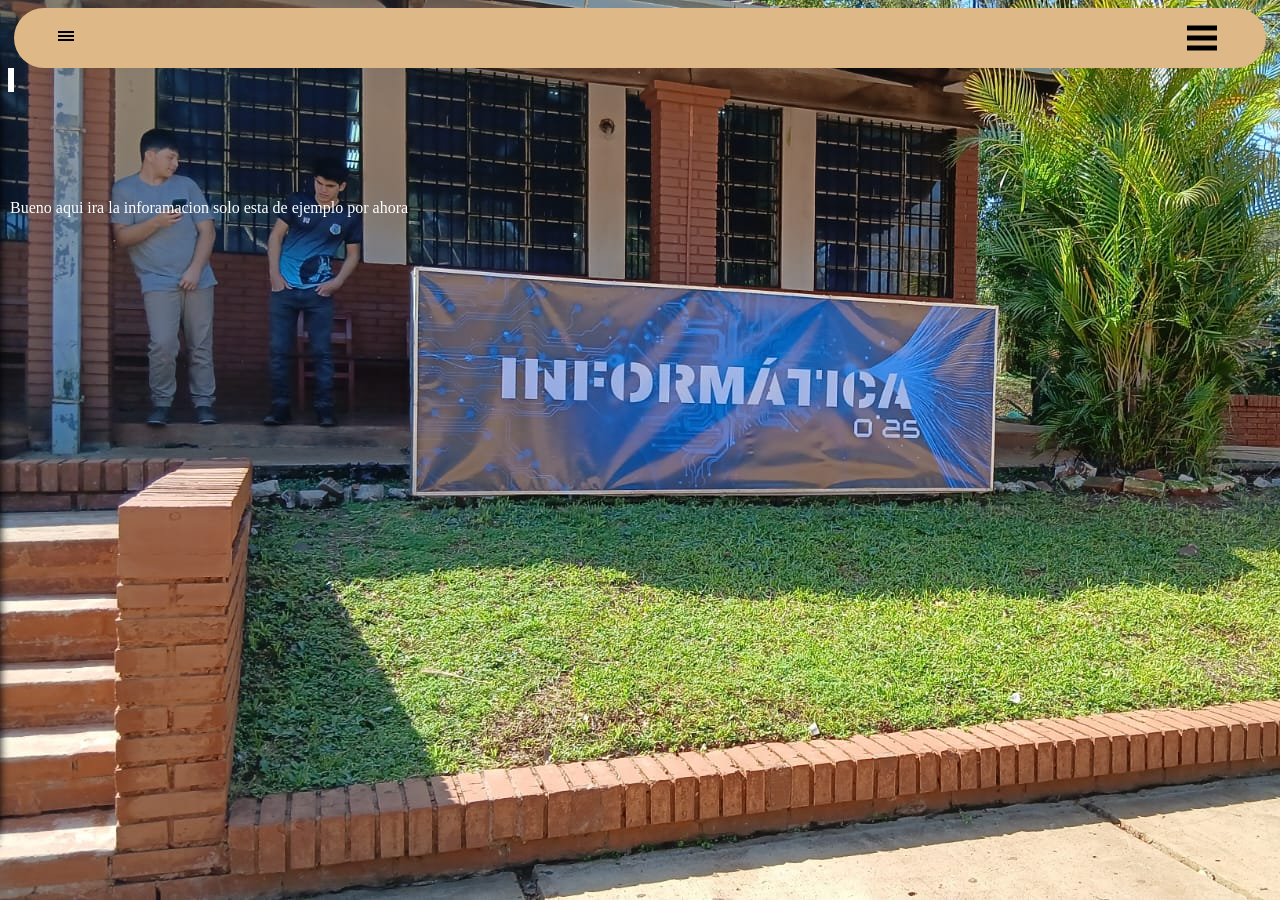
<file: Index.HTML>
<!DOCTYPE html>
<html lang="es">
<head>
<!--Definir el titulo-->
    <title>Document</title>
    <script src="acciones.js" defer></script>
    <link rel="stylesheet" href="se ve bine.css">
   <nav class="menu">
        <div class="contenedor">
           <figure class="figura">
                <img src="./Iconos/Abrir.svg" class="menu"> 
           </figure>
           <label class="check">
                <input type="checkbox" id="menu_check" class="menu_check">
           </label>
           <ul class="lista">
                <li class="item_list">
                    <a href="#" class="list_link">depemde de ustedes</a>
                </li>
                <li class="item_list">
                    <a href="#" class="list_link">depemde de ustedes</a>
                </li>
                <li class="item_list">
                    <a href="#" class="list_link">depemde de ustedes</a>
                </li>
           </ul>
        </div>
   </nav>
</head>
<body>
    <table>
    <tr>
        <td>
          <br><p id="tx1">Bueno aqui ira la inforamacion solo esta de ejemplo por ahora</p>
        </td>
    </table>
</body>
</html>
</file>
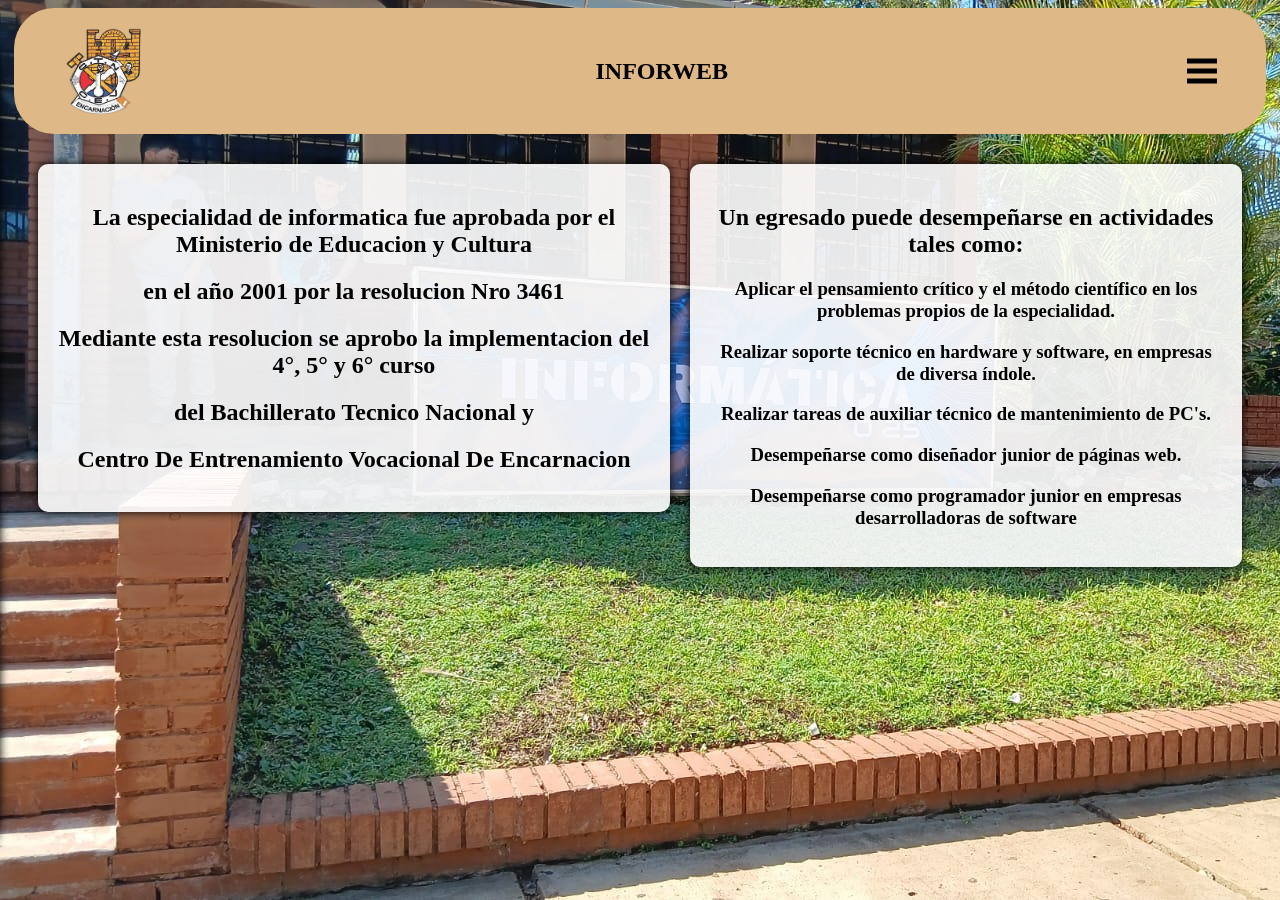
<file: index.html>
<!DOCTYPE html>
<html lang="es">
<head>
<!--Definir el titulo-->
    <title>InforWeb</title>
    <script src="acciones.js" defer></script>
    <link rel="stylesheet" href="se ve bine.css">
   <nav class="menu">
        <div class="contenedor">
           <figure class="figura">
                <img src="Iconos/icono.png" class="menu_img"> 
           </figure>
           <label class="check">
                <input type="checkbox" id="menu_check" class="menu_check">
           </label>
           <h1 class="mencion1"> 
                INFORWEB
           </h1>
           <ul class="lista">
                <li class="item_list">
                    <a href="horarios.html" class="list_link">Horarios</a>
                </li>
                <li class="item_list">
                    <a href="Egresados.html" class="list_link">Egresados</a>
                </li>
                <li class="item_list">
                    <a href="materiales.html" class="list_link">Materiales</a>
                </li>
           </ul>
        </div>
   </nav>
</head>
<body>
<main>
<div class="columna" style="height: 60%;">
    <h2>
        La especialidad de informatica fue aprobada por el Ministerio de Educacion y Cultura 
    </h2>
    <h2>
        en el año 2001 por la resolucion Nro 3461
    </h2>
    <h2>
        Mediante esta resolucion se aprobo la implementacion del 4°, 5° y 6° curso</h2>
    <h2>
        del Bachillerato Tecnico Nacional y 
    </h2>
    <h2>
        Centro De Entrenamiento Vocacional De Encarnacion
    </h2>
</div>
<div class="columna" padding="14px">
    <h2>
        Un egresado puede desempeñarse en actividades tales como:
    </h2>
    <h3>
    Aplicar el pensamiento crítico y el método científico en los problemas propios de la especialidad.
    </h3>
    <h3>
    Realizar soporte técnico en hardware y software, en empresas de diversa índole.
    </h3>
    <h3>
    Realizar tareas de auxiliar técnico de mantenimiento de PC's.
    </h3>
    <h3>
    Desempeñarse como diseñador junior de páginas web.
    </h3>
    <h3>
    Desempeñarse como programador junior en empresas desarrolladoras de software
    </h3>
</div>
</main>
</body>
</html>
</file>
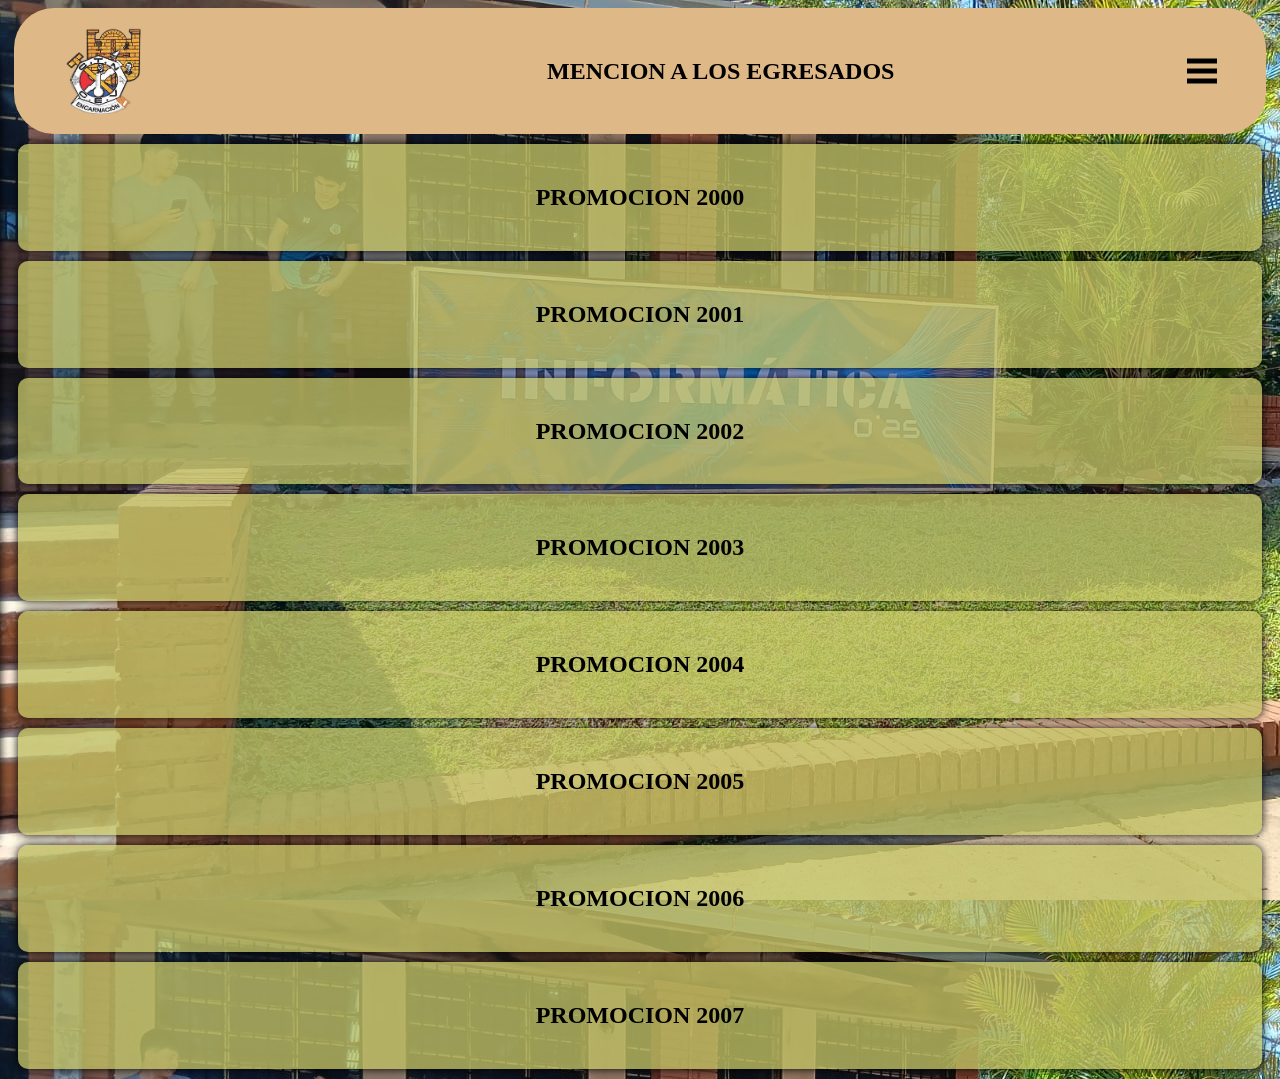
<file: Egresados.html>
<!DOCTYPE html>
<html lang="es">
<head>
<!--Definir el titulo-->
    <title>InforWeb-Egresados</title>
    <script src="acciones.js" defer></script>
    <link rel="stylesheet" href="se ve bine.css">
   <nav class="menu">
        <div class="contenedor">
           <figure class="figura">
                <img src="Iconos/icono.png" class="menu_img"> 
           </figure>
		    <h1 class="mencion2" >
			MENCION A LOS EGRESADOS
			</h1>
           <label class="check">
                <input type="checkbox" id="menu_check" class="menu_check">
           </label>
		  
           <ul class="lista">
                <li class="item_list">
                    <a href="index.html" class="list_link">Inicio</a>
                </li>
                <li class="item_list">
                    <a href="horarios.html" class="list_link">Horarios</a>
                </li>
                <li class="item_list">
                    <a href="materiales.html" class="list_link">Materiales</a>
                </li>
           </ul>
        </div>
   </nav>
</head>
<body>
 <a href="javascript:void(0);" onclick="toggleTable('tp')">
	<div class="hc" id="hs">
	<h2>PROMOCION 2000</h2>
	</div>
</a>
	<center>
	<table style="display: none;" id="tp" border="1" width="1000" height="">
		<tr><th colspan="3">PLANILLA DE EGRESADOS</th></tr>
		<tr><td colspan="3" style="text-align: center;"><b>Promocion Año 2000</b></td></tr>
		<tr><td colspan="2"><b>ESPECIALIDAD: Informática</b></td><td><b>SECCIÓN: A</b></td></tr>
		<tr><td width="20"><b>Nº</b></td><td><b>Nombre</b></td><td><b>Apellido</b></td></tr>
		<tr><td>1.</td><td></td><td></td></tr>
		<tr><td>2.</td><td></td><td></td></tr>
		<tr><td>3.</td><td></td><td></td></tr>
		<tr><td>4.</td><td></td><td></td></tr>
		<tr><td>5.</td><td></td><td></td></tr>
		<tr><td>6.</td><td></td><td></td></tr>
		<tr><td>7.</td><td></td><td></td></tr>
		<tr><td>8.</td><td></td><td></td></tr>
		<tr><td>9.</td><td></td><td></td></tr>
		<tr><td>10.</td><td></td><td></td></tr>
		<tr><td>11.</td><td></td><td></td></tr>
		<tr><td>12.</td><td></td><td></td></tr>
		<tr><td>13.</td><td></td><td></td></tr>
		<tr><td>14.</td><td></td><td></td></tr>
		<tr><td>15.</td><td></td><td></td></tr>
		<tr><td>16.</td><td></td><td></td></tr>
		<tr><td>17.</td><td></td><td></td></tr>
		<tr><td colspan="1"></td><td><b>TOTALES</b></td><td></td></tr>
	</table>
</center>
 <a href="javascript:void(0);" onclick="toggleTable('tp01')">
	<div class="hc" id="hs">
	<h2>PROMOCION 2001</h2>
	</div>
</a>
	<center>
	<table style="display: none;" id="tp01" border="1" width="1000" height="">
		<tr><th colspan="3">PLANILLA DE EGRESADOS</th></tr>
		<tr><td colspan="3" style="text-align: center;"><b>Promocion Año 2001</b></td></tr>
		<tr><td colspan="2"><b>ESPECIALIDAD: Informática</b></td><td><b>SECCIÓN: A</b></td></tr>
		<tr><td width="20"><b>Nº</b></td><td><b>Nombre</b></td><td><b>Apellido</b></td></tr>
		<tr><td>1.</td><td></td><td></td></tr>
		<tr><td>2.</td><td></td><td></td></tr>
		<tr><td>3.</td><td></td><td></td></tr>
		<tr><td>4.</td><td></td><td></td></tr>
		<tr><td>5.</td><td></td><td></td></tr>
		<tr><td>6.</td><td></td><td></td></tr>
		<tr><td>7.</td><td></td><td></td></tr>
		<tr><td>8.</td><td></td><td></td></tr>
		<tr><td>9.</td><td></td><td></td></tr>
		<tr><td>10.</td><td></td><td></td></tr>
		<tr><td>11.</td><td></td><td></td></tr>
		<tr><td>12.</td><td></td><td></td></tr>
		<tr><td>13.</td><td></td><td></td></tr>
		<tr><td>14.</td><td></td><td></td></tr>
		<tr><td>15.</td><td></td><td></td></tr>
		<tr><td>16.</td><td></td><td></td></tr>
		<tr><td>17.</td><td></td><td></td></tr>
		<tr><td colspan="1"></td><td><b>TOTALES</b></td><td></td></tr>
	</table>
</center>
 <a href="javascript:void(0);" onclick="toggleTable('tp02')">
	<div class="hc" id="hs">
	<h2>PROMOCION 2002</h2>
	</div>
</a>
	<center>
	<table style="display: none;" id="tp02" border="1" width="1000" height="">
		<tr><th colspan="3">PLANILLA DE EGRESADOS</th></tr>
		<tr><td colspan="3" style="text-align: center;"><b>Promocion Año 2002</b></td></tr>
		<tr><td colspan="2"><b>ESPECIALIDAD: Informática</b></td><td><b>SECCIÓN: A</b></td></tr>
		<tr><td width="20"><b>Nº</b></td><td><b>Nombre</b></td><td><b>Apellido</b></td></tr>
		<tr><td>1.</td><td></td><td></td></tr>
		<tr><td>2.</td><td></td><td></td></tr>
		<tr><td>3.</td><td></td><td></td></tr>
		<tr><td>4.</td><td></td><td></td></tr>
		<tr><td>5.</td><td></td><td></td></tr>
		<tr><td>6.</td><td></td><td></td></tr>
		<tr><td>7.</td><td></td><td></td></tr>
		<tr><td>8.</td><td></td><td></td></tr>
		<tr><td>9.</td><td></td><td></td></tr>
		<tr><td>10.</td><td></td><td></td></tr>
		<tr><td>11.</td><td></td><td></td></tr>
		<tr><td>12.</td><td></td><td></td></tr>
		<tr><td>13.</td><td></td><td></td></tr>
		<tr><td>14.</td><td></td><td></td></tr>
		<tr><td>15.</td><td></td><td></td></tr>
		<tr><td>16.</td><td></td><td></td></tr>
		<tr><td>17.</td><td></td><td></td></tr>
		<tr><td colspan="1"></td><td><b>TOTALES</b></td><td></td></tr>
	</table>
</center>
 <a href="javascript:void(0);" onclick="toggleTable('tp03')">
	<div class="hc" id="hs">
	<h2>PROMOCION 2003</h2>
	</div>
</a>
	<center>
	<table style="display: none;" id="tp03" border="1" width="1000" height="">
		<tr><th colspan="3">PLANILLA DE EGRESADOS</th></tr>
		<tr><td colspan="3" style="text-align: center;"><b>Promocion Año 2003</b></td></tr>
		<tr><td colspan="2"><b>ESPECIALIDAD: Informática</b></td><td><b>SECCIÓN: A</b></td></tr>
		<tr><td width="20"><b>Nº</b></td><td><b>Nombre</b></td><td><b>Apellido</b></td></tr>
		<tr><td>1.</td><td></td><td></td></tr>
		<tr><td>2.</td><td></td><td></td></tr>
		<tr><td>3.</td><td></td><td></td></tr>
		<tr><td>4.</td><td></td><td></td></tr>
		<tr><td>5.</td><td></td><td></td></tr>
		<tr><td>6.</td><td></td><td></td></tr>
		<tr><td>7.</td><td></td><td></td></tr>
		<tr><td>8.</td><td></td><td></td></tr>
		<tr><td>9.</td><td></td><td></td></tr>
		<tr><td>10.</td><td></td><td></td></tr>
		<tr><td>11.</td><td></td><td></td></tr>
		<tr><td>12.</td><td></td><td></td></tr>
		<tr><td>13.</td><td></td><td></td></tr>
		<tr><td>14.</td><td></td><td></td></tr>
		<tr><td>15.</td><td></td><td></td></tr>
		<tr><td>16.</td><td></td><td></td></tr>
		<tr><td>17.</td><td></td><td></td></tr>
		<tr><td colspan="1"></td><td><b>TOTALES</b></td><td></td></tr>
	</table>
</center>
 <a href="javascript:void(0);" onclick="toggleTable('tp04')">
	<div class="hc" id="hs">
	<h2>PROMOCION 2004</h2>
	</div>
</a>
	<center>
	<table style="display: none;" id="tp04" border="1" width="1000" height="">
		<tr><th colspan="3">PLANILLA DE EGRESADOS</th></tr>
		<tr><td colspan="3" style="text-align: center;"><b>Promocion Año 2004</b></td></tr>
		<tr><td colspan="2"><b>ESPECIALIDAD: Informática</b></td><td><b>SECCIÓN: A</b></td></tr>
		<tr><td width="20"><b>Nº</b></td><td><b>Nombre</b></td><td><b>Apellido</b></td></tr>
		<tr><td>1.</td><td></td><td></td></tr>
		<tr><td>2.</td><td></td><td></td></tr>
		<tr><td>3.</td><td></td><td></td></tr>
		<tr><td>4.</td><td></td><td></td></tr>
		<tr><td>5.</td><td></td><td></td></tr>
		<tr><td>6.</td><td></td><td></td></tr>
		<tr><td>7.</td><td></td><td></td></tr>
		<tr><td>8.</td><td></td><td></td></tr>
		<tr><td>9.</td><td></td><td></td></tr>
		<tr><td>10.</td><td></td><td></td></tr>
		<tr><td>11.</td><td></td><td></td></tr>
		<tr><td>12.</td><td></td><td></td></tr>
		<tr><td>13.</td><td></td><td></td></tr>
		<tr><td>14.</td><td></td><td></td></tr>
		<tr><td>15.</td><td></td><td></td></tr>
		<tr><td>16.</td><td></td><td></td></tr>
		<tr><td>17.</td><td></td><td></td></tr>
		<tr><td colspan="1"></td><td><b>TOTALES</b></td><td></td></tr>
	</table>
</center>
 <a href="javascript:void(0);" onclick="toggleTable('tp05')">
	<div class="hc" id="hs">
	<h2>PROMOCION 2005</h2>
	</div>
</a>
	<center>
	<table style="display: none;" id="tp05" border="1" width="1000" height="">
		<tr><th colspan="3">PLANILLA DE EGRESADOS</th></tr>
		<tr><td colspan="3" style="text-align: center;"><b>Promocion Año 2005</b></td></tr>
		<tr><td colspan="2"><b>ESPECIALIDAD: Informática</b></td><td><b>SECCIÓN: A</b></td></tr>
		<tr><td width="20"><b>Nº</b></td><td><b>Nombre</b></td><td><b>Apellido</b></td></tr>
		<tr><td>1.</td><td></td><td></td></tr>
		<tr><td>2.</td><td></td><td></td></tr>
		<tr><td>3.</td><td></td><td></td></tr>
		<tr><td>4.</td><td></td><td></td></tr>
		<tr><td>5.</td><td></td><td></td></tr>
		<tr><td>6.</td><td></td><td></td></tr>
		<tr><td>7.</td><td></td><td></td></tr>
		<tr><td>8.</td><td></td><td></td></tr>
		<tr><td>9.</td><td></td><td></td></tr>
		<tr><td>10.</td><td></td><td></td></tr>
		<tr><td>11.</td><td></td><td></td></tr>
		<tr><td>12.</td><td></td><td></td></tr>
		<tr><td>13.</td><td></td><td></td></tr>
		<tr><td>14.</td><td></td><td></td></tr>
		<tr><td>15.</td><td></td><td></td></tr>
		<tr><td>16.</td><td></td><td></td></tr>
		<tr><td>17.</td><td></td><td></td></tr>
		<tr><td colspan="1"></td><td><b>TOTALES</b></td><td></td></tr>
	</table>
	 <a href="javascript:void(0);" onclick="toggleTable('tp06')">
	<div class="hc" id="hs">
	<h2>PROMOCION 2006</h2>
	</div>
</a>
	<center>
	<table style="display: none;" id="tp06" border="1" width="1000" height="">
		<tr><th colspan="3">PLANILLA DE EGRESADOS</th></tr>
		<tr><td colspan="3" style="text-align: center;"><b>Promocion Año 2006</b></td></tr>
		<tr><td colspan="2"><b>ESPECIALIDAD: Informática</b></td><td><b>SECCIÓN: A</b></td></tr>
		<tr><td width="20"><b>Nº</b></td><td><b>Nombre</b></td><td><b>Apellido</b></td></tr>
		<tr><td>1.</td><td></td><td></td></tr>
		<tr><td>2.</td><td></td><td></td></tr>
		<tr><td>3.</td><td></td><td></td></tr>
		<tr><td>4.</td><td></td><td></td></tr>
		<tr><td>5.</td><td></td><td></td></tr>
		<tr><td>6.</td><td></td><td></td></tr>
		<tr><td>7.</td><td></td><td></td></tr>
		<tr><td>8.</td><td></td><td></td></tr>
		<tr><td>9.</td><td></td><td></td></tr>
		<tr><td>10.</td><td></td><td></td></tr>
		<tr><td>11.</td><td></td><td></td></tr>
		<tr><td>12.</td><td></td><td></td></tr>
		<tr><td>13.</td><td></td><td></td></tr>
		<tr><td>14.</td><td></td><td></td></tr>
		<tr><td>15.</td><td></td><td></td></tr>
		<tr><td>16.</td><td></td><td></td></tr>
		<tr><td>17.</td><td></td><td></td></tr>
		<tr><td colspan="1"></td><td><b>TOTALES</b></td><td></td></tr>
	</table>
	 <a href="javascript:void(0);" onclick="toggleTable('tp07')">
	<div class="hc" id="hs">
	<h2>PROMOCION 2007</h2>
	</div>
</a>
	<center>
	<table style="display: none;" id="tp07" border="1" width="1000" height="">
		<tr><th colspan="3">PLANILLA DE EGRESADOS</th></tr>
		<tr><td colspan="3" style="text-align: center;"><b>Promocion Año 2007</b></td></tr>
		<tr><td colspan="2"><b>ESPECIALIDAD: Informática</b></td><td><b>SECCIÓN: A</b></td></tr>
		<tr><td width="20"><b>Nº</b></td><td><b>Nombre</b></td><td><b>Apellido</b></td></tr>
		<tr><td>1.</td><td></td><td></td></tr>
		<tr><td>2.</td><td></td><td></td></tr>
		<tr><td>3.</td><td></td><td></td></tr>
		<tr><td>4.</td><td></td><td></td></tr>
		<tr><td>5.</td><td></td><td></td></tr>
		<tr><td>6.</td><td></td><td></td></tr>
		<tr><td>7.</td><td></td><td></td></tr>
		<tr><td>8.</td><td></td><td></td></tr>
		<tr><td>9.</td><td></td><td></td></tr>
		<tr><td>10.</td><td></td><td></td></tr>
		<tr><td>11.</td><td></td><td></td></tr>
		<tr><td>12.</td><td></td><td></td></tr>
		<tr><td>13.</td><td></td><td></td></tr>
		<tr><td>14.</td><td></td><td></td></tr>
		<tr><td>15.</td><td></td><td></td></tr>
		<tr><td>16.</td><td></td><td></td></tr>
		<tr><td>17.</td><td></td><td></td></tr>
		<tr><td colspan="1"></td><td><b>TOTALES</b></td><td></td></tr>
	</table>
</body>
</html>
</file>
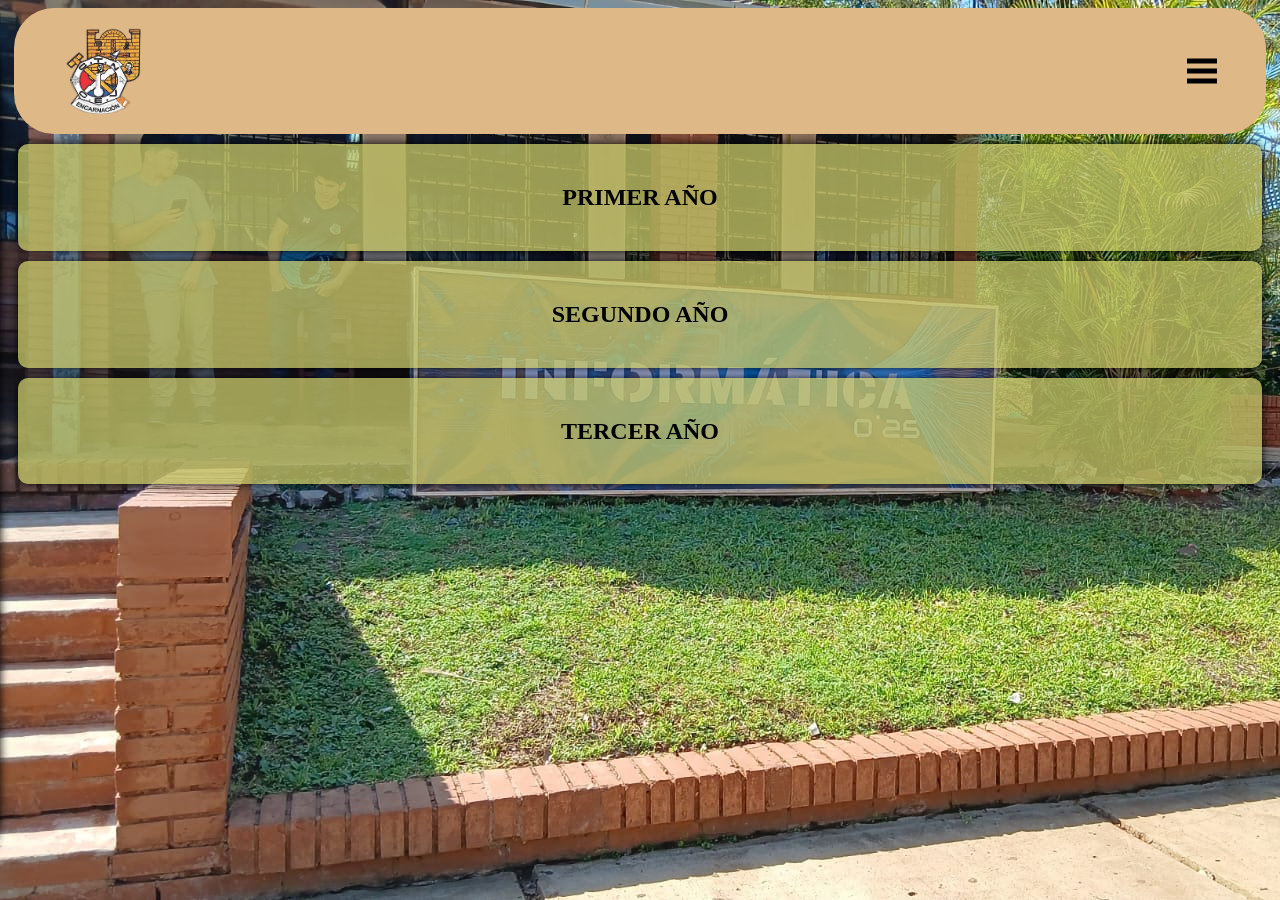
<file: horarios.html>
<!DOCTYPE html>
<html lang="es">
<head>
<!--Definir el titulo-->
    <title>InforWeb-Horarios</title>
    <script src="acciones.js" defer></script>
    <link rel="stylesheet" href="se ve bine.css">
   <nav class="menu">
        <div class="contenedor">
           <figure class="figura">
                <img src="Iconos/icono.png" class="menu_img"> 
           </figure>
           <label class="check">
                <input type="checkbox" id="menu_check" class="menu_check">
           </label>
           <ul class="lista">
                <li class="item_list">
                    <a href="index.html" class="list_link">Inicio</a>
                </li>
                <li class="item_list">
                    <a href="Egresados.html" class="list_link">Egresados</a>
                </li>
                <li class="item_list">
                    <a href="materiales.html" class="list_link">Materiales</a>
                </li>
           </ul>
        </div>
   </nav>
</head>
<body>
 <a href="javascript:void(0);" onclick="toggleTable('tp')">
	<div class="hc" id="hs">
	<h2>PRIMER AÑO</h2>
	</div>
</a>
	<center>
	<table style="display: none;" id="tp" border="1" width="1000" height="">
		<tr><th colspan="6">PLANILLA DE DISTRIBUCIÓN DE CÁTEDRAS POR CURSO</th></tr>
		<tr><td colspan="6" style="text-align: center;"><b>2025</b></td></tr>
		<tr><td colspan="2"><b>ESPECIALIDAD: Informática</b></td><td><b>CURSO: 1º</b></td><td><b>SECCIÓN: A</b></td><td><b>TURNO CURSO:</b></td><td><b>Tarde</b></td></tr>
		<tr><td width="20"><b>Nº</b></td><td></td><td><b>Asignatura</b></td><td><b>H/C/S</b></td></tr>
		<tr><td>1.</td><td></td><td>Lengua Castellana y Literatura</td><td>5</td></tr>
		<tr><td>2.</td><td></td><td>Guarani Ñe'e</td><td>2</td></tr>
		<tr><td>3.</td><td></td><td>Lengua Extranjera</td><td>2</td></tr>
		<tr><td>4.</td><td></td><td>Ciencias Naturales y Salud</td><td>2</td></tr>
		<tr><td>5.</td><td></td><td>Física</td><td>2</td></tr>
		<tr><td>6.</td><td></td><td>Química</td><td>2</td></tr>
		<tr><td>7.</td><td></td><td>Matemática</td><td>3</td></tr>
		<tr><td>8.</td><td></td><td>Historia y Geografía</td><td>2</td></tr>
		<tr><td>9.</td><td></td><td>Formación Ética y Ciudadana</td><td>2</td></tr>
		<tr><td>10.</td><td></td><td>Sociología y Antropología Cultural</td><td>2</td></tr>
		<tr><td>11.</td><td></td><td>Educación Física</td><td>2</td></tr>
		<tr><td>12.</td><td></td><td>Orientación Educacional y Sociolaboral</td><td>2</td></tr>
		<tr><td>13.</td><td></td><td>Dibujo Técnico</td><td>2</td></tr>
		<tr><td>14.</td><td></td><td>Gabinete de Informática-Laboratorio</td><td>8</td></tr>
		<tr><td>15.</td><td></td><td>Gabinete de Informática-Software</td><td>2</td></tr>
		<tr><td>16.</td><td></td><td>Algorítmica</td><td>4</td></tr>
		<tr><td>17.</td><td></td><td>Matemática Aplicada a la Informática</td><td>3</td></tr>
		<tr><td colspan="2"></td><td><b>TOTALES</b></td><td>47</td></tr>
	</table>
</center>
<a href="javascript:void(0);" onclick="toggleTable('ts')">
	<div id="hs">
	<h2>SEGUNDO AÑO</h2>
	</div>
</a>
<center>
	<table style="display: none;" id="ts" border="1" width="1000" height="">
		<tr><th colspan="6">PLANILLA DE DISTRIBUCIÓN DE CÁTEDRAS POR CURSO</th></tr>
		<tr><td colspan="6" style="text-align: center;"><b>2025</b></td></tr>
		<tr><td colspan="2"><b>ESPECIALIDAD: Informática</b></td><td><b>CURSO: 2º</b></td><td><b>SECCIÓN: A</b></td><td><b>TURNO CURSO:</b></td><td><b>Tarde</b></td></tr>
		<tr><td width="20"><b>Nº</b></td><td></td><td><b>Asignatura</b></td><td><b>H/C/S</b></td></tr>
		<tr><td>1.</td><td></td><td>Lengua Castellana y Literatura</td><td>5</td></tr>
		<tr><td>2.</td><td></td><td>Guarani Ñe'e</td><td>4</td></tr>
		<tr><td>3.</td><td></td><td>Lengua Extranjera</td><td>4</td></tr>
		<tr><td>4.</td><td></td><td>Ciencias Naturales y Salud</td><td>2</td></tr>
		<tr><td>5.</td><td></td><td>Física</td><td>4</td></tr>
		<tr><td>6.</td><td></td><td>Química</td><td>4</td></tr>
		<tr><td>7.</td><td></td><td>Matemática</td><td>3</td></tr>
		<tr><td>8.</td><td></td><td>Historia y Geografía</td><td>2</td></tr>
		<tr><td>9.</td><td></td><td>Educación para la Seguridad Vial</td><td>2</td></tr>
		<tr><td>10.</td><td></td><td>Educación Física</td><td>2</td></tr>
		<tr><td>11.</td><td></td><td>Gabinete de Informática-Laboratorio</td><td>6</td></tr>
		<tr><td>12.</td><td></td><td>Gabinete de Informática-Software</td><td>2</td></tr>
		<tr><td>13.</td><td></td><td>Gabinete de Informática-Hardware</td><td>4</td></tr>
		<tr><td>14.</td><td></td><td>Algorítmica</td><td>4</td></tr>
		<tr><td>15.</td><td></td><td>Administración Financiera</td><td>2</td></tr>
		<tr><td>16.</td><td></td><td>Matemática Aplicada a la Informática</td><td>3</td></tr>
		<tr><td colspan="2"></td><td><b>TOTALES</b></td><td>53</td></tr>
	</table>
</center>
	<a href="javascript:void(0);" onclick="toggleTable('tt')">
	<div id="hs">
	<h2>TERCER AÑO</h2>
	</div>
</a>
<center>
	<table style="display: none;" id="tt" border="1" width="1000" height="">
		<tr><th colspan="6">PLANILLA DE DISTRIBUCIÓN DE CÁTEDRAS POR CURSO</th></tr>
		<tr><td colspan="6" style="text-align: center;"><b>2025</b></td></tr>
		<tr><td colspan="2"><b>ESPECIALIDAD: Informática</b></td><td><b>CURSO: 3º</b></td><td><b>SECCIÓN: A</b></td><td><b>TURNO CURSO:</b></td><td><b>Tarde</b></td></tr>
		<tr><td width="20"><b>Nº</b></td><td></td><td><b>Asignatura</b></td><td><b>H/C/S</b></td></tr>
		<tr><td>1.</td><td></td><td>Lengua Castellana y Literatura</td><td>4</td></tr>
		<tr><td>2.</td><td></td><td>Ciencias Naturales y Salud</td><td>2</td></tr>
		<tr><td>3.</td><td></td><td>Matemática</td><td>3</td></tr>
		<tr><td>4.</td><td></td><td>Historia y Geografía</td><td>2</td></tr>
		<tr><td>5.</td><td></td><td>Economía y Gestión</td><td>4</td></tr>
		<tr><td>6.</td><td></td><td>Psicología</td><td>4</td></tr>
		<tr><td>7.</td><td></td><td>Educación Física</td><td>2</td></tr>
		<tr><td>8.</td><td></td><td>Orientación Educacional y Sociolaboral</td><td>2</td></tr>
		<tr><td>9.</td><td></td><td>Gabinete de Informática-Laboratorio</td><td>12</td></tr>
		<tr><td>10.</td><td></td><td>Algorítmica</td><td>4</td></tr>
		<tr><td>11.</td><td></td><td>Administración Financiera</td><td>4</td></tr>
		<tr><td>12.</td><td></td><td>Matemática Aplicada a la Informática</td><td>3</td></tr>
		<tr><td>13.</td><td></td><td>Cooperativismo</td><td>3</td></tr>
		<tr><td>14.</td><td></td><td>Metodología de la Investigación Científica</td><td>2</td></tr>
		<tr><td colspan="2"></td><td><b>TOTALES</b></td><td>51</td></tr>
	</table>
</center>

</body>
</html>
</file>
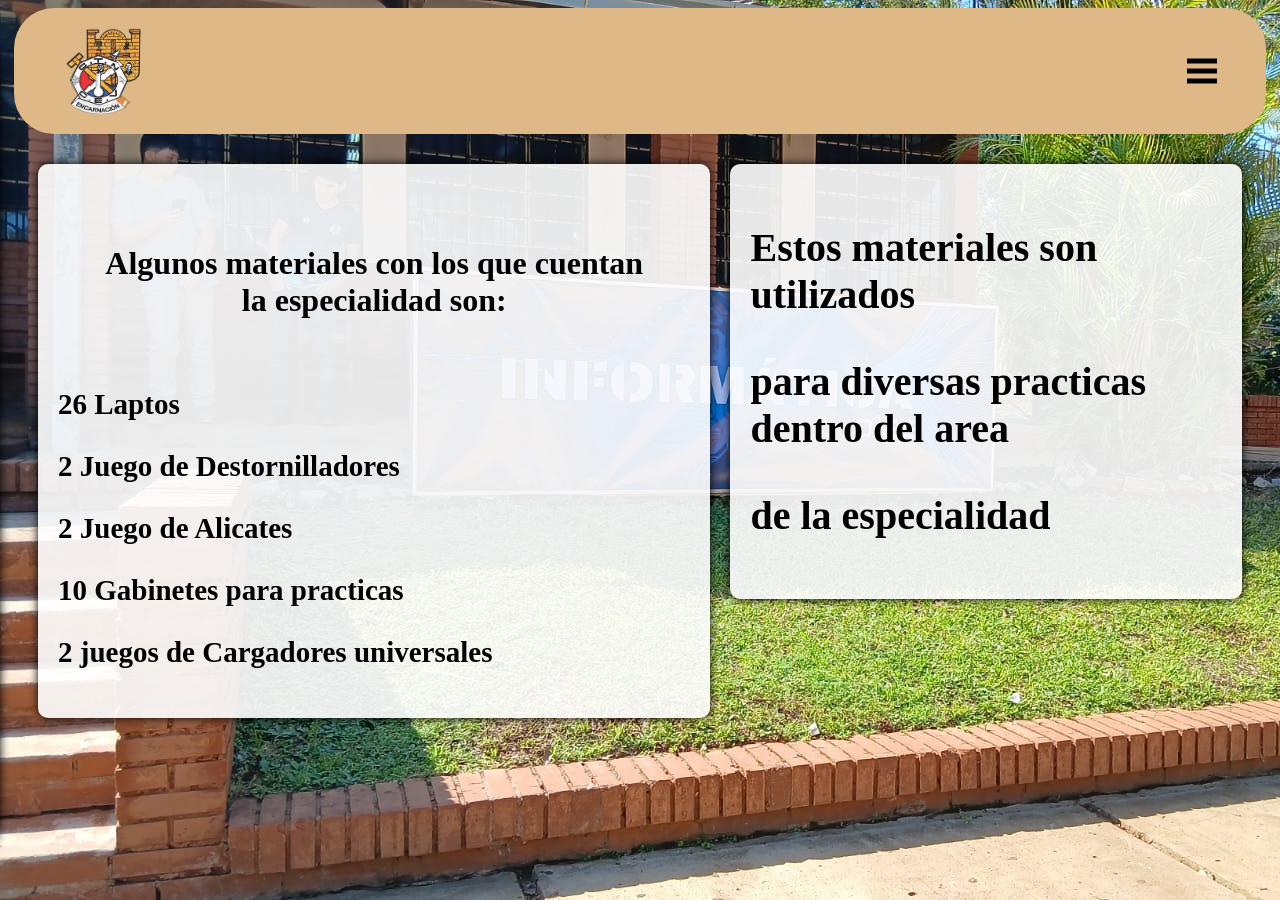
<file: materiales.html>
<!DOCTYPE html>
<html lang="es">
<head>
<!--Definir el titulo-->
    <title>InforWeb-Materiales</title>
    <script src="acciones.js" defer></script>
    <link rel="stylesheet" href="se ve bine.css">
   <nav class="menu">
        <div class="contenedor">
           <figure class="figura">
                <img src="Iconos/icono.png" class="menu_img"> 
           </figure>
           <label class="check">
                <input type="checkbox" id="menu_check" class="menu_check">
           </label>
           <ul class="lista">
                <li class="item_list">
                    <a href="index.html" class="list_link">Inicio</a>
                </li>
                <li class="item_list">
                    <a href="horarios.html" class="list_link">Horarios</a>
                </li>
                <li class="item_list">
                    <a href="Egresados.html" class="list_link">Egresados</a>
                </li>
           </ul>
        </div>
   </nav>
</head>
<body>
    <main>
        <div class="columna" >
            <h1>
                Algunos materiales con los que cuentan la especialidad son:
            </h1>
                <h3 class="m1">
                26 Laptos 
                </h3>
                <h3 class="m1">
                2 Juego de Destornilladores
                </h3>
                <h3 class="m1">    
                2 Juego de Alicates
                </h3>
                <h3 class="m1">
                10 Gabinetes para practicas
                </h3>
                <h3 class="m1">
                2 juegos de Cargadores universales  
                </h3>
                
        </div>
        <div class="columna" padding="30%">
            <h3 class="m2">
                    Estos materiales son utilizados 
                </h3>
                <h3 class="m2">
                    para diversas practicas dentro del area
                </h3>
                <h3 class="m2">
                    de la especialidad
                </h3>
        </div>
    </main>

</body>
</file>
<file: se ve bine.css>
body{
    background:url(Iconos/Fondo.jpeg) ;
}
h1{
    color: black;
    padding: 40px;
    text-align: center;
}
.mencion1{
    position: absolute;
    right: 40%;
}
.mencion2{
    position: absolute;
    right: 27%;
}
.m1{
    right: 40%;
    text-align: left;
    font-size: 29px;
}
.m2{
    text-align: start;
    font-size: 40px ;

}
table{
    background-color: white;
}
#hs{
    margin: 10px;
    padding: 20px;
    background-color: rgba(191, 190, 99, 0.8);
    border-radius: 10px;
    text-align: center;
    box-shadow: 0 0 10px rgba(0,0,0,5);
}
a{
    text-decoration: none;
    color: #000000;
}
.columna{
    margin: 10px;
    padding: 20px;
    background-color: rgba(255, 255, 255, 0.9);
    border-radius: 10px;
    box-shadow: 0 0 10px rgba(0,0,0,5);
    text-align: center;
    display: block;
}
main{
	padding: 20px;
	justify-content: center;
	align-items: flex-start;
	display: flex;
	}
p{
    text-align: left;
    position: absolute;
    left: 10px;
    top: 183px;
    z-index: -1;
    color: white;
}
.hc{
	display: flex;
	justify-content: center;
	align-items: center;
	position: relative
    z-index -1;
}


/*aca comienza el estilisado del menu*/
.nav{
    background-color:black ;
}
.contenedor{
    background-color: burlywood ;
    
    width: min(99%,1500px) ;
    margin: 0 auto;
    
    display: flex;
    align-items: center;
    justify-content: space-between;
    border-radius: 40px;
    
    top: 100px;
    z-index: 10;

    --menu-icono: url(Iconos/Abrir.svg);
    --transform-menu-show: translate(-100%);
}
.list_link{
    color:white;
    text-decoration: none;
}
.contenedor:has(.menu_check:checked){
    --menu-icono: url(Iconos/cerrar.svg) ;
    --transform-menu-show: translate(0);
    table: display(none);
    texto: display(none);
    
}
.figura, .check{
    z-index: 10;
}
.check{
   
    width: 40px;
    height: 60px;
    right: 10px;
    background-image: var(--menu-icono);
    background-size: cover;
    cursor: pointer;
    position: absolute; right: 63px;
    transition: background-image .5s;
}
.menu_check{
    width: 60px;
    height: 60px;
}

.lista{
    transform: var(--transform-menu-show);
    position: fixed;
    inset: 0 ;

    display: grid;
    place-content: center ;
    gap: 2rem ;
    text-align: center;

    padding: 1.5rem 5%;
    background-color: rgba(255, 217, 0, 0.753);
    list-style: none;
    box-shadow: 0 0 10px rgba(0,0,0,5);
    transition: .5s transform;
    height:90%;
    width:90% ;
    border-radius: 60px;
}
.menu_check{
    display: none;
}
.menu_img{
    height: 90px;
    width: 100px;
}
.item_list{
    border-radius: 30px;
    background-color: rgba(255, 145, 0, 0.836);
    box-shadow: 0 0 10px rgba(0,0,0,5);
    font-size-adjust: 1;
    height: 120%;
    width: 120%;
    font-size: 29px;
}
</file>
